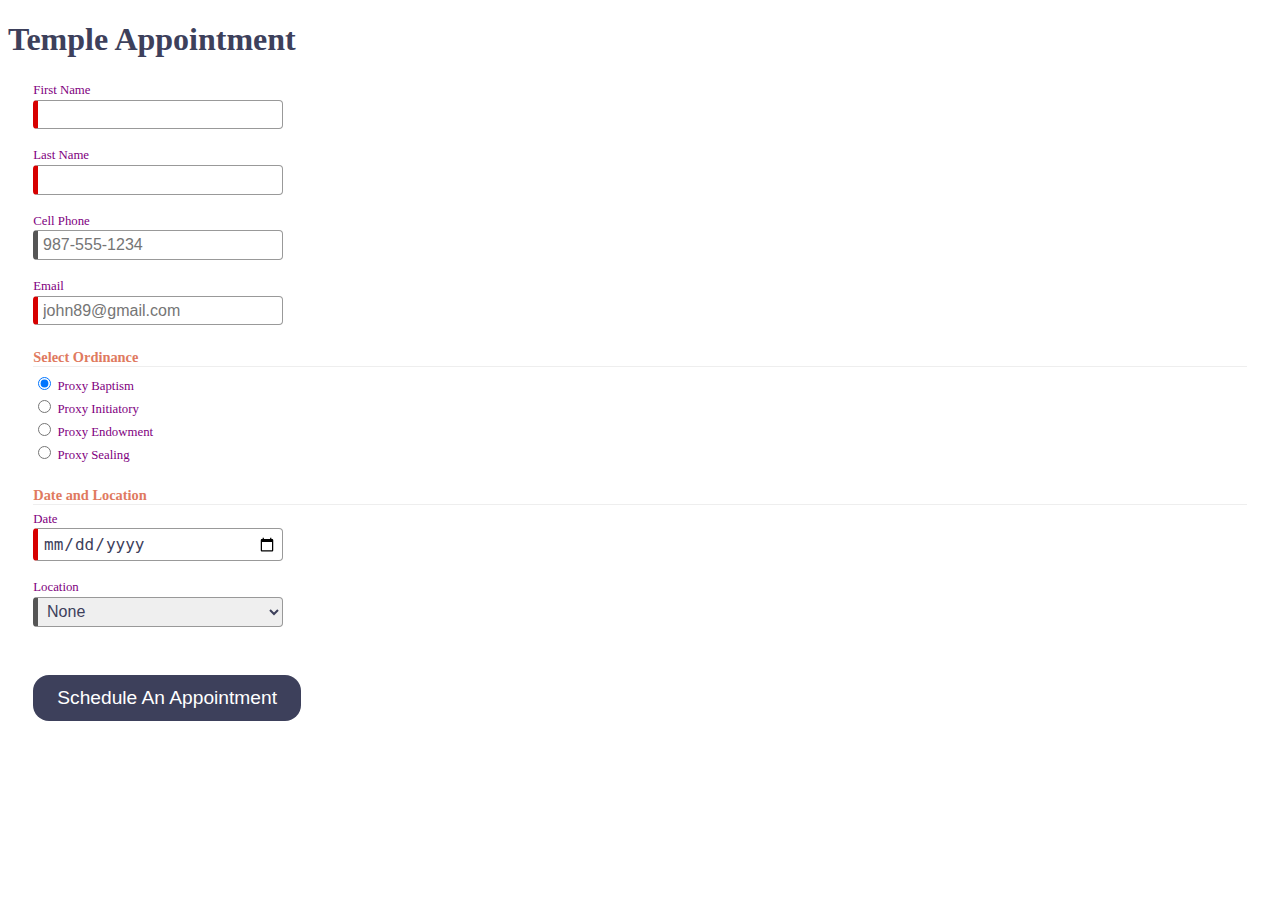
<file: startHere/startHere/index.html>
<!DOCTYPE html>
<html lang="en">

<head>
  <meta charset="UTF-8">
  <meta name="viewport" content="width=device-width, initial-scale=1.0">
  <meta name="description" content="Web Lab Start File">
  <meta name="author" content="Paul Cheney">

  <link rel="stylesheet" href="styles/small.css">
  <link rel="stylesheet" href="styles/large.css">

  <title>Web Lab Start File</title>
</head>

<body>

  <main>
    <h1>Temple Appointment</h1>

    <form method="GET" action="thanks.html" class="designOne">
      <label>First Name <input type="text" name="first" required autocomplete="given-name" title="Your First Name"></label>
        <label>Last Name <input type="text" name="last" required autocomplete="family-name" title="Your Last Name"></label>
        <label>Cell Phone <input type="tel" name="phone"  autocomplete="tel" title="A Phone Number with dashes" placeholder="987-555-1234" ></label>
        <label>Email <input type="email" name="email" required placeholder="john89@gmail.com"  title="Your Email" autocomplete="email"></label>
  

        <h3>Select Ordinance</h3>
        <label><input type="radio" name="ordinance" value="Baptism" checked> Proxy Baptism</label>
        <label><input type="radio" name="ordinance" value="Initiatory"> Proxy Initiatory</label>
        <label><input type="radio" name="ordinance" value="Endowment"> Proxy Endowment</label>
        <label><input type="radio" name="ordinance" value="Sealing"> Proxy Sealing</label>

        
        <h3>Date and Location</h3>
        <label>Date <input type="date" name="date" required></label>

        <label>Location
          <select name="location" required>
            <option value="">None</option>
            <option value="Payson">Payson</option>
            <option value="Orem">Orem</option>
            <option value="Provo City Center">Provo City Center</option>
        </label>

        <input type="submit" value="Schedule An Appointment">
    </form>

    
  </main>

</body>
</html>
</file>
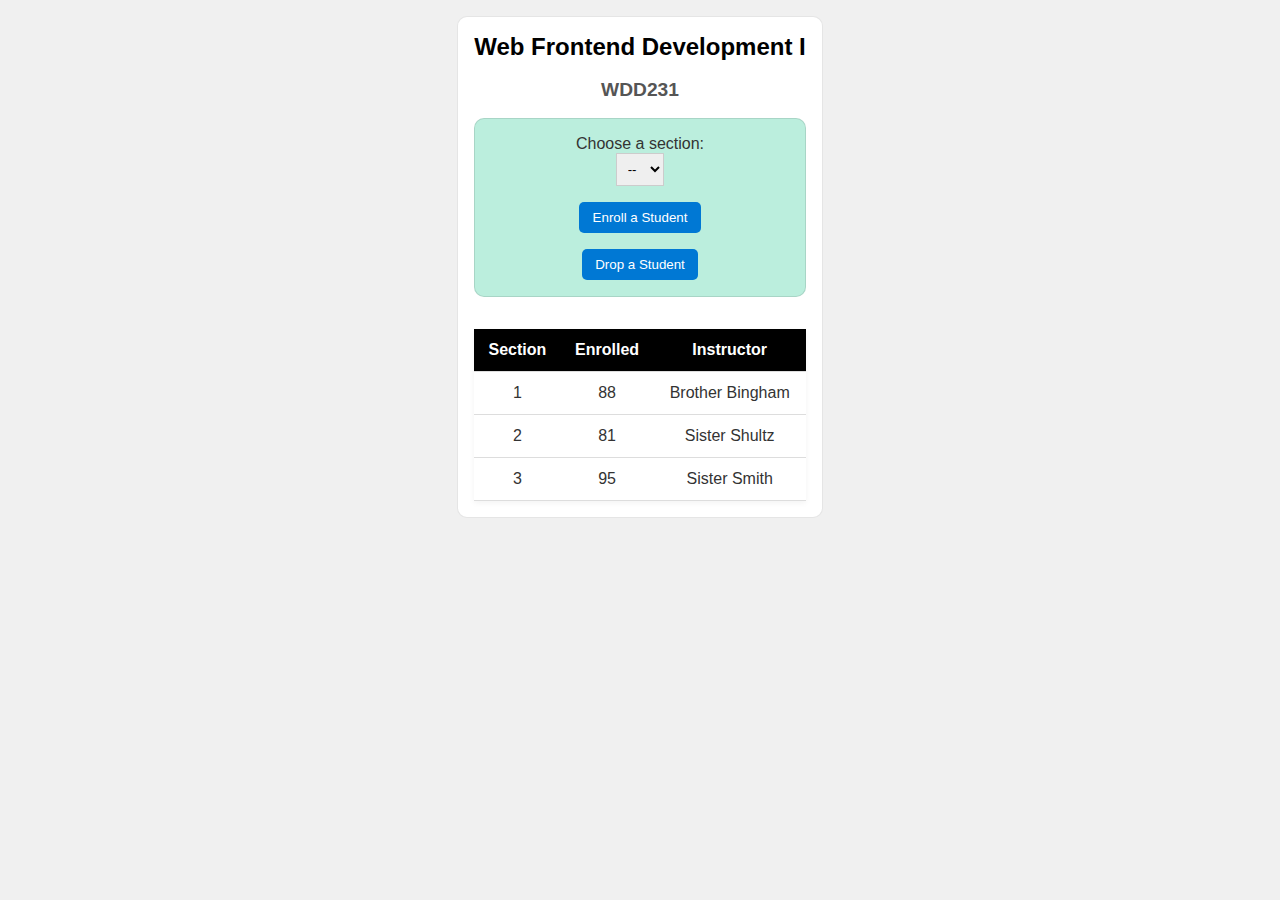
<file: modules.html>
<!DOCTYPE html>
<html lang="en">

<head>
  <meta charset="UTF-8">
  <meta name="viewport" content="width=device-width, initial-scale=1.0">
  <title>Modules Example: Course and Sections</title>
  <link rel="stylesheet" href="styles/modules.css">
  <script type="module" src="scripts/modules.mjs"></script>
</head>

<body>
  <main>
  <h1 id="courseName"></h1>
  <h2 id="courseCode"></h2>

  <div id="enrollment">
    <p>Choose a section:</p>
    <select id="sectionNumber">
      <option value="0" disabled selected>--</option>
    </select>
    <button id="enrollStudent">Enroll a Student</button>
    <button id="dropStudent">Drop a Student</button>
  </div>

  <table>
    <thead>
      <tr>
        <th>Section</th>
        <th>Enrolled</th>
        <th>Instructor</th>
      </tr>
    </thead>
    <tbody id="sections"></tbody>
  </table>
  </main>
</body>

</html>
</file>
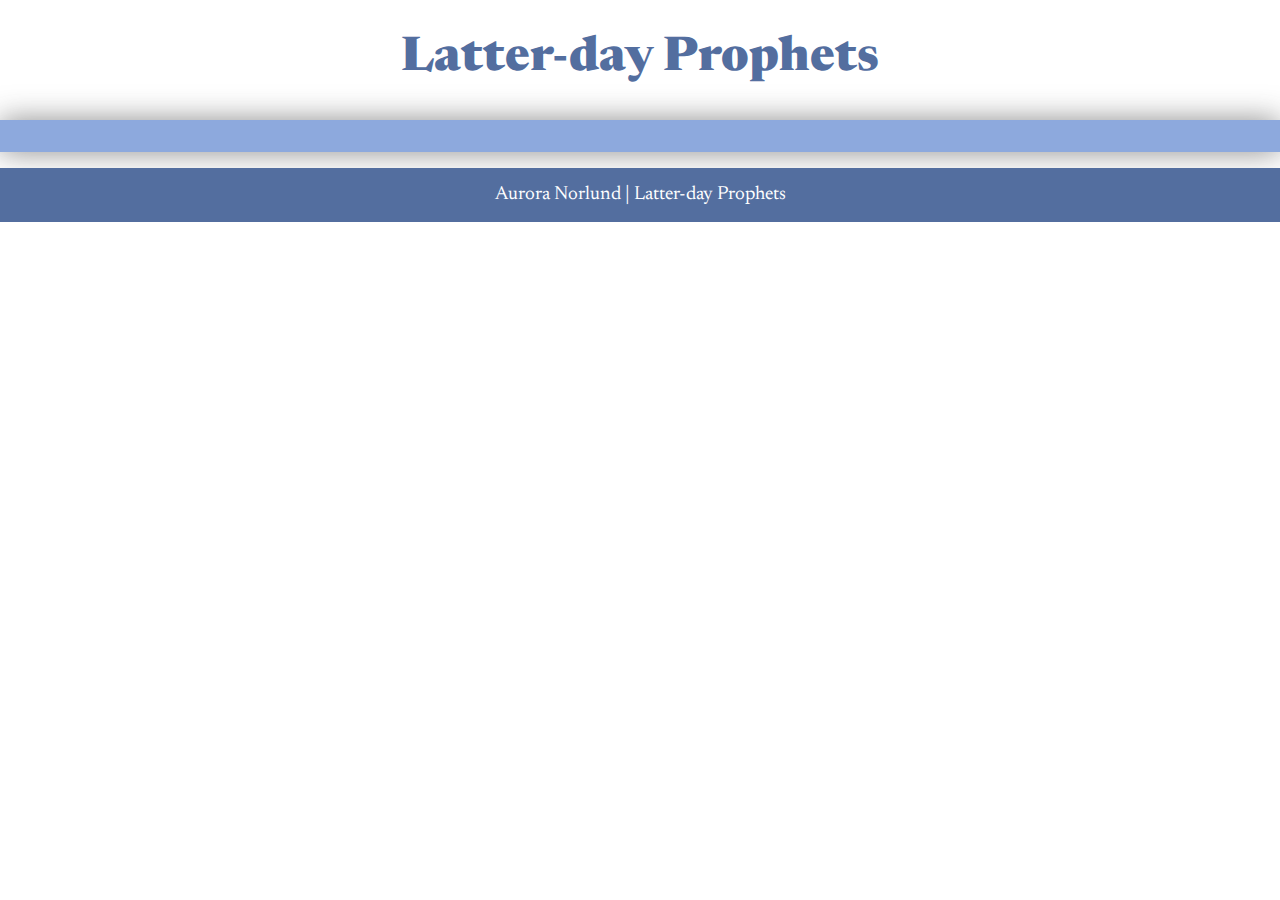
<file: prophets.html>
<!DOCTYPE html>
<html lang="en">
<head>
    <meta charset="UTF-8">
    <meta name="viewport" content="width=device-width, initial-scale=1.0">
    <meta name="description" content="This serves as the prophets assignment page for Aurora Norlund for the BYU-I class WDD 231 - Web Frontend Development">
    <meta name="author" content="Aurora Norlund">
    <title>WDD231 Prophets Assignment</title>

    <link rel="stylesheet" href="styles/normalize.css">
    <link rel="stylesheet" href="styles/prophets.css">
    <script src="scripts/prophets.js" defer></script>

    <link rel="preconnect" href="https://fonts.googleapis.com">
    <link rel="preconnect" href="https://fonts.gstatic.com" crossorigin>
    <link href="https://fonts.googleapis.com/css2?family=Newsreader:ital,opsz,wght@0,6..72,200..800;1,6..72,200..800&display=swap" rel="stylesheet">
</head>
<body>
    <header>
        <h1>Latter-day Prophets</h1>
    </header>
    <main>
        <div id="cards"></div>
    </main>
    <footer>
        Aurora Norlund | Latter-day Prophets
    </footer>
</body>
</html>
</file>
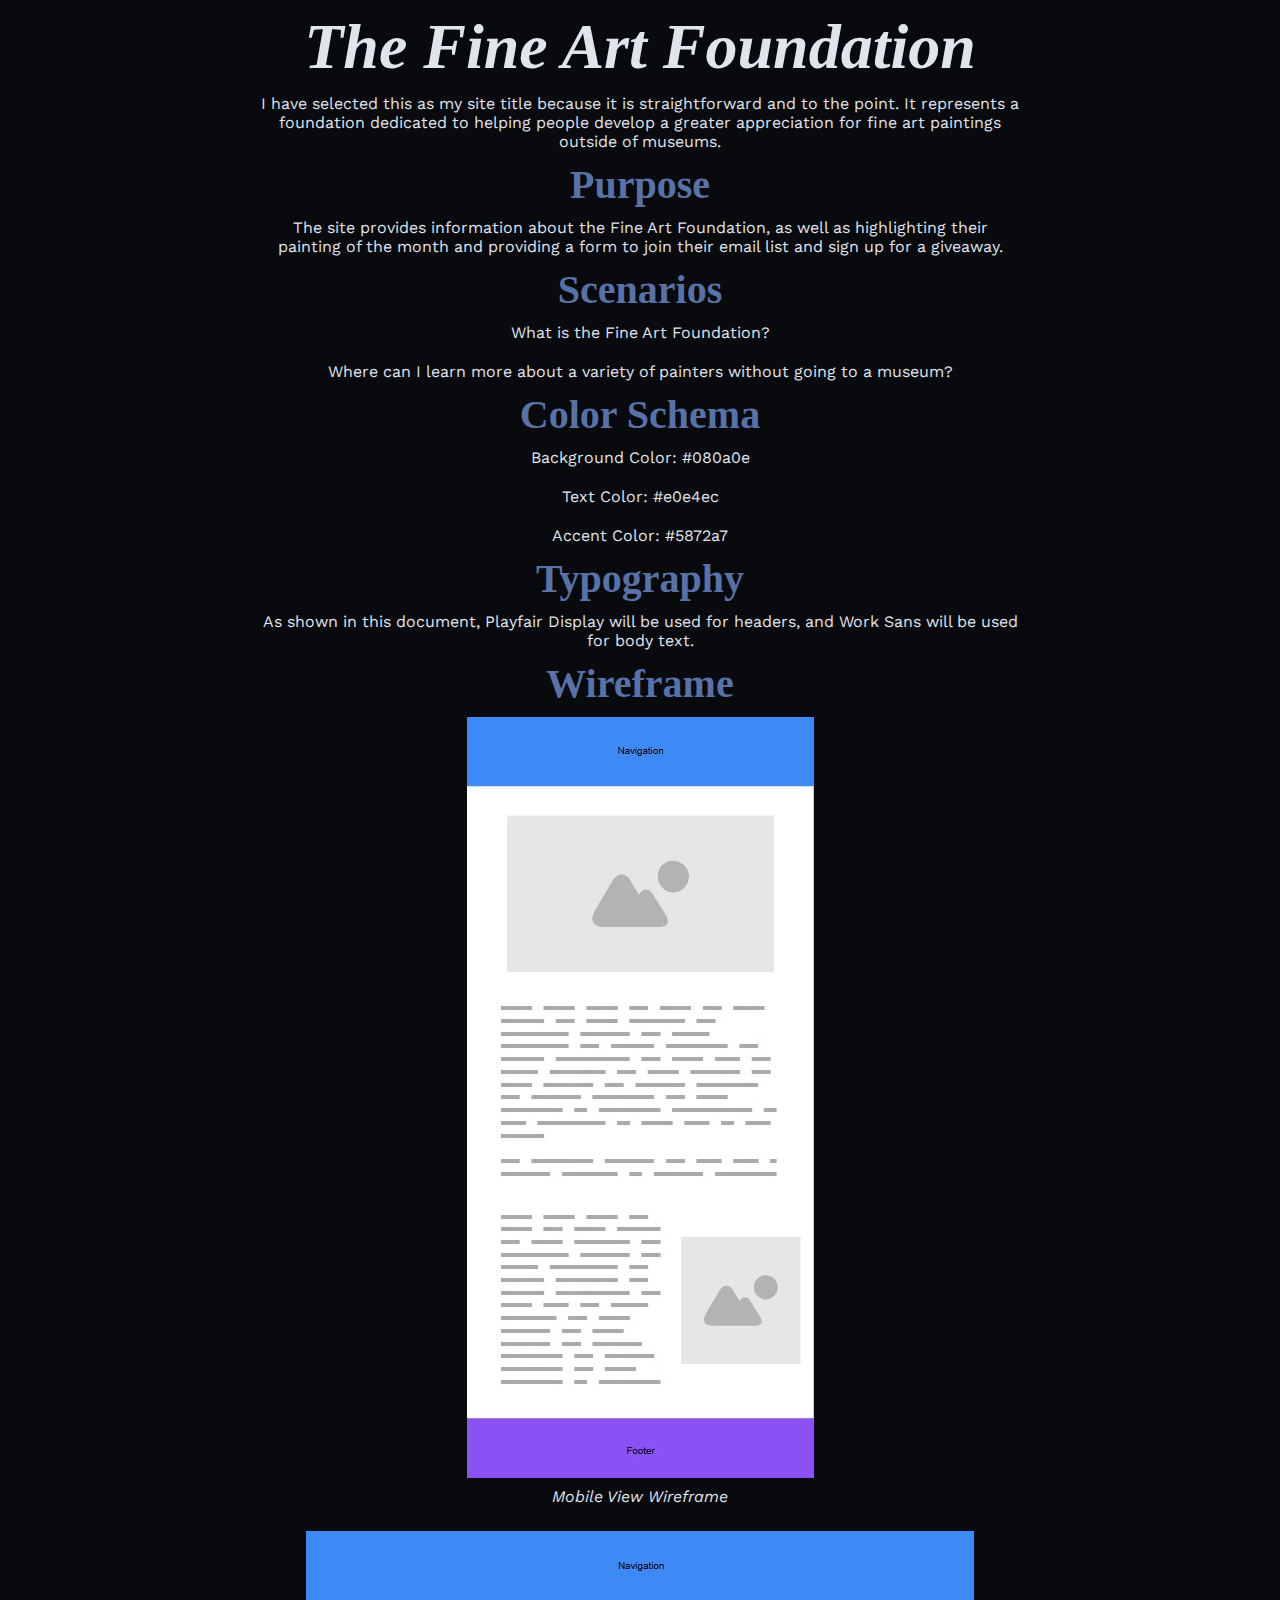
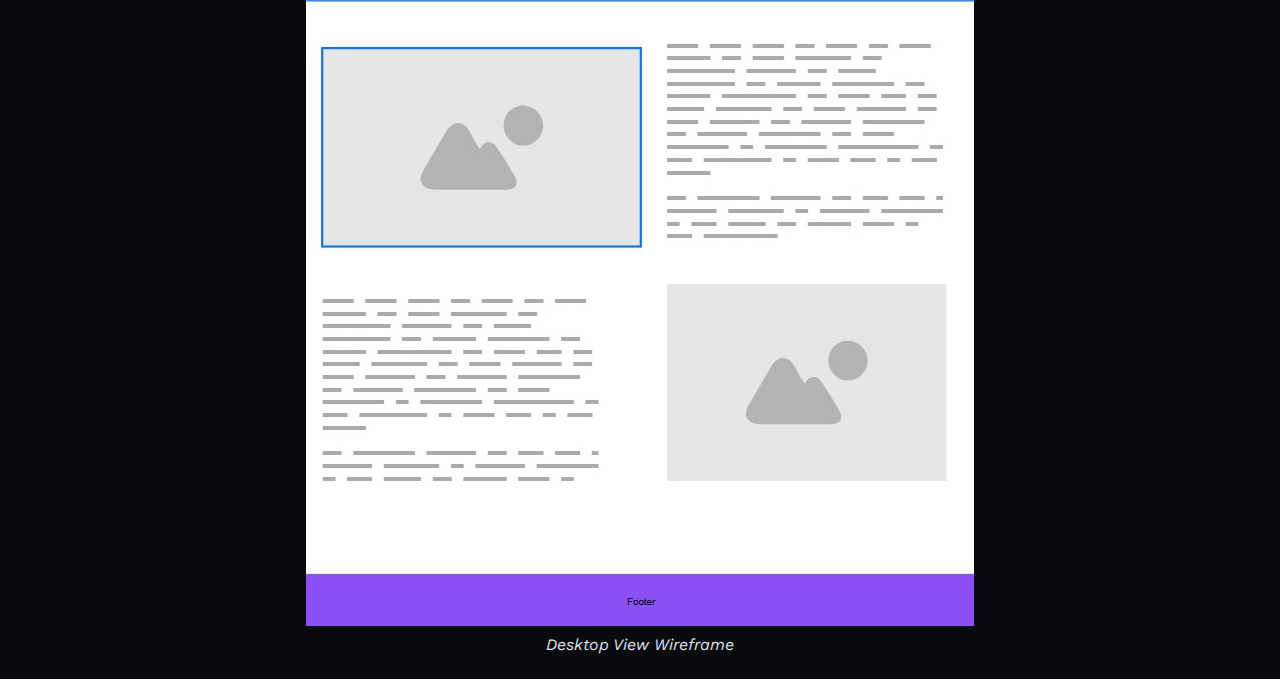
<file: final/site-plan.html>
<!DOCTYPE html>
<html lang="en">
<head>
    <meta charset="UTF-8">
    <meta name="viewport" content="width=device-width, initial-scale=1.0">
    <title>The Fine Art Foundation Site Plan</title>
    <meta name="description" content="This serves as the site plan for Aurora Norlund's final project for the BYU-I class WDD 131 - Dynamic Web Fundamentals">
    <meta name="author" content="Aurora Norlund">
    <link rel="stylesheet" href="styles/site-plan.css">
<link rel="preconnect" href="https://fonts.googleapis.com">
<link rel="preconnect" href="https://fonts.gstatic.com" crossorigin>
<link href="https://fonts.googleapis.com/css2?family=Playfair+Display:ital,wght@0,400..900;1,400..900&family=Work+Sans:ital,wght@0,100..900;1,100..900&display=swap" rel="stylesheet">
</head>
<body>
    <main>
        <h1>The Fine Art Foundation</h1>
        <p>I have selected this as my site title because it is straightforward and to the point. It represents a foundation dedicated to helping people develop a greater appreciation for fine art paintings outside of museums.</p>
        <h2>Purpose</h2>
        <p>The site provides information about the Fine Art Foundation, as well as highlighting their painting of the month and providing a form to join their email list and sign up for a giveaway.</p>
        <h2>Scenarios</h2>
        <p>What is the Fine Art Foundation?</p>
        <p>Where can I learn more about a variety of painters without going to a museum?</p>
        <h2>Color Schema</h2>
        <p>Background Color: #080a0e</p>
        <p>Text Color: #e0e4ec</p>
        <p>Accent Color: #5872a7</p>
        <h2>Typography</h2>
        <p>As shown in this document, Playfair Display will be used for headers, and Work Sans will be used for body text.</p>
        <h2>Wireframe</h2>
        <figure>
            <img src="images/mobile-wireframe.jpg" alt="Mobile View Wireframe">
            <figcaption>Mobile View Wireframe</figcaption>
        </figure>
        <figure>
            <img src="images/desktop-wireframe.jpg" alt="Desktop View Wireframe">
            <figcaption>Desktop View Wireframe</figcaption>
        </figure>
    </main>
</body>
</html>
</file>
<file: startHere/startHere/styles/small.css>
*{box-sizing: border-box;}
html {
  -webkit-text-size-adjust: 100%; 
  -ms-text-size-adjust: 100%;
}

h1 {
  color: #3D405B;
}

form {
    margin: 1rem 2%;
  
    label {
      display: block;
      font-size: .8rem;
      color: purple;
      padding-top: .2rem;
    }
    h3 {
      font-size: .9rem;
      color: #E07A5F;
      margin: 1.5rem 0 .2rem 0;
      border-bottom: 1px solid #eee;
    }
  
    input[type=text],
    input[type=tel],
    input[type=date],
    input[type=email],
    select {
      display: block;
      margin: .1rem 0 1rem 0 ;
      padding: .3rem;
      border: 1px solid #999;
      border-radius: 4px;
      border-left-width: 5px;
      border-left-color:#555;
      font-size: 1rem;
      color: #3D405B;
      width: 250px;
    }
  
    input:required {border-left-color: #d70000;}
    input:focus {border-left-color: black; outline:none;}
    input:required:valid{border-left-color: green;}
  
    input[type=submit] {
      border: none;
      text-align: center;
      background-color: #3D405B;
      color: white;
      border-radius: 1rem;
      padding: .75rem 1.5rem;
      margin: 2rem 0;
      font-size: 1.2rem;
      -webkit-appearance: none;
      appearance: none;
    }
  }
  input:-webkit-autofill{
    -webkit-text-fill-color: #3D405B;
  }
  
  #results {
    background-color: #F4F1DE;
    padding: 0 1rem;
    border: 1px solid #E07A5F;
    border-radius: 6px;
  }
</file>
<file: startHere/startHere/styles/large.css>
@media only screen and (min-width: 38rem) {


} /*end media query*/
</file>
<file: styles/modules.css>
* {
  margin: 0;
  padding: 0;
  box-sizing: border-box;
}

body {
  font-family: Arial, sans-serif;
  background-color: #f0f0f0;
}

main {
  padding: 1rem;
  background-color: #fff;
  color: #333;
  width: fit-content;
  margin: 1rem auto;
  border: 1px solid rgb(0 0 0 / 10%);
  border-radius: 10px;
}

h1 {
  font-size: 1.5rem;
  color: #000;
}

h2 {
  font-size: 1.2rem;
  color: #555;
}

h1,
h2 {
  text-align: center;;
  margin-bottom: 1.1rem;
}

form p {
  margin: .5rem;
  font-weight: bold;
}

#enrollment {
  padding: 1rem 1rem 0 1rem;
  border: 1px solid rgb(0 0 0 / 10%);
  border-radius: 10px;
  background-color: #bed;
  text-align: center;
}

select {
  padding: 0.5em;
  border: 1px solid #ccc;
  width: 3rem;
}

button {
  display: block;
  margin: 1rem auto;
  padding: 0.6em 1em;
  border: none;
  border-radius: 5px;
  background-color: #0078d4;
  color: white;
  cursor: pointer;
}

button:hover {
  background-color: #005fa3;
}

table {
  margin-top: 2rem;
  width: 100%;
  border-collapse: collapse;
  background-color: white;
  box-shadow: 0 2px 6px rgb(0 0 0 / 5%);
}

th,
td {
  padding: 0.75rem;
  text-align: center;
  border-bottom: 1px solid #ddd;
}

th {
  background-color: #000;
  color: white;
  font-weight: bold;
}

tr:hover {
  background-color: #bbb;
}
</file>
<file: styles/prophets.css>
* {
    margin:0;
    padding:0;
    box-sizing: border-box;
    font-family: 'Newsreader', serif;
}
main {
    max-width: 1300px;
    margin: 0 auto;
    text-align: center;
    background-color: rgb(141, 169, 221);
    box-shadow: 0 0 30px #3030308f;
}
h1 {
    text-align: center;
    font-weight: 800;
    font-size: 3rem;
    color: rgb(83, 110, 159);
}
h2 {
    padding: 10px;
    font-size: 2rem;
}
#cards {
    display:grid; 
    grid-gap: 0.5rem;
	grid-template-columns: repeat(auto-fit, minmax(340px, 1fr));
    padding: 1rem;
    margin: 1rem;
}
#cards img {
    width: 60%;
    height: auto;
    padding: 0.5rem;
    box-shadow: 0 0 30px #3030308f;
}
section {
    background-color: rgb(83, 110, 159);
    color: white;
    border: 1px solid rgba(50, 66, 95, 0.64);
}
section p {
    padding: 0.25rem;
}
footer {
    background-color: rgb(83, 110, 159);
    padding: 1rem;
    text-align: center;
    color: white;
    font-size: 1.2rem;
}
</file>
<file: final/styles/site-plan.css>
* {
    margin:0;
    padding:0;
    box-sizing: border-box;
}
:root {
    --background-color: #080a0e;
    --text-color: #e0e4ec;
    --primary-color: #a7b2ca;
    --secondary-color: #643976;
    --accent-color: #5872a7;
    --header-font-family:  'Playfair', serif;
    --body-font-family: 'Work Sans', sans-serif;
}
body {
    background-color: var(--background-color);
}
main {
    max-width: 800px;
    margin: 0 auto;
    text-align: center;
    padding: 10px;
    color: var(--text-color);
}
main h1 {
    font-family: var(--header-font-family);
    font-style: italic;
    font-weight: 800;
    font-size: 4rem;
}
main h2 {
    font-family: var(--header-font-family);
    font-size: 2.5rem;
    font-weight: 600;
    color: var(--accent-color)
}
main p {
    font-family: var(--body-font-family);
    padding: 10px;
    font-weight: 400;
}
figure {
    padding: 10px;
}
figcaption {
    font-family: var(--body-font-family);
    font-style: italic;
    padding: 5px;
}
</file>
